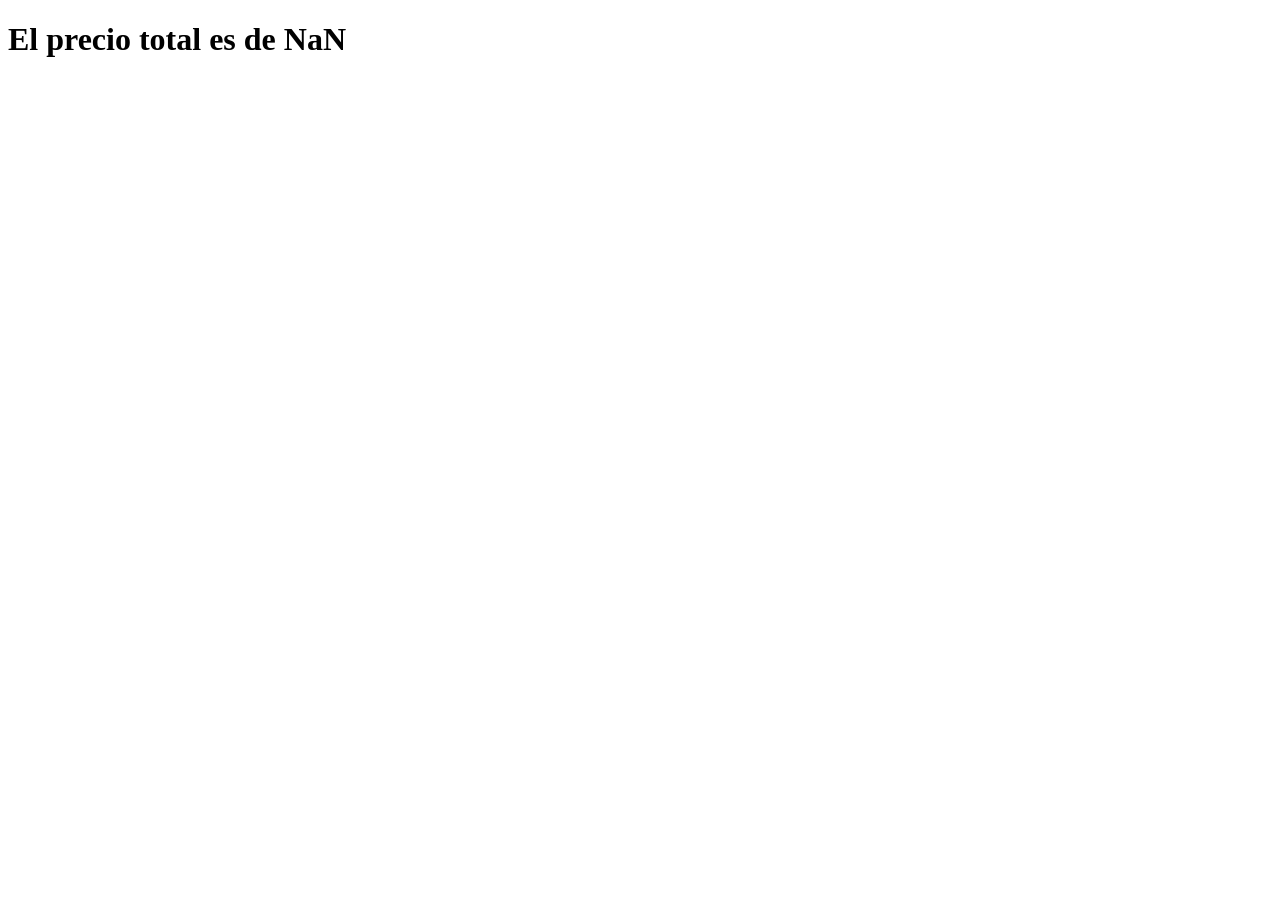
<file: 10 de diciembre/index.html>
<!DOCTYPE html>
<html lang="es">
<head>
    <meta charset="UTF-8">
    <meta http-equiv="X-UA-Compatible" content="IE=edge">
    <meta name="viewport" content="width=device-width, initial-scale=1.0">
    <title>Document</title>
</head>
<body>
    
    <script src="ejerciciosFunciones.js"></script>

</body>
</html>
</file>
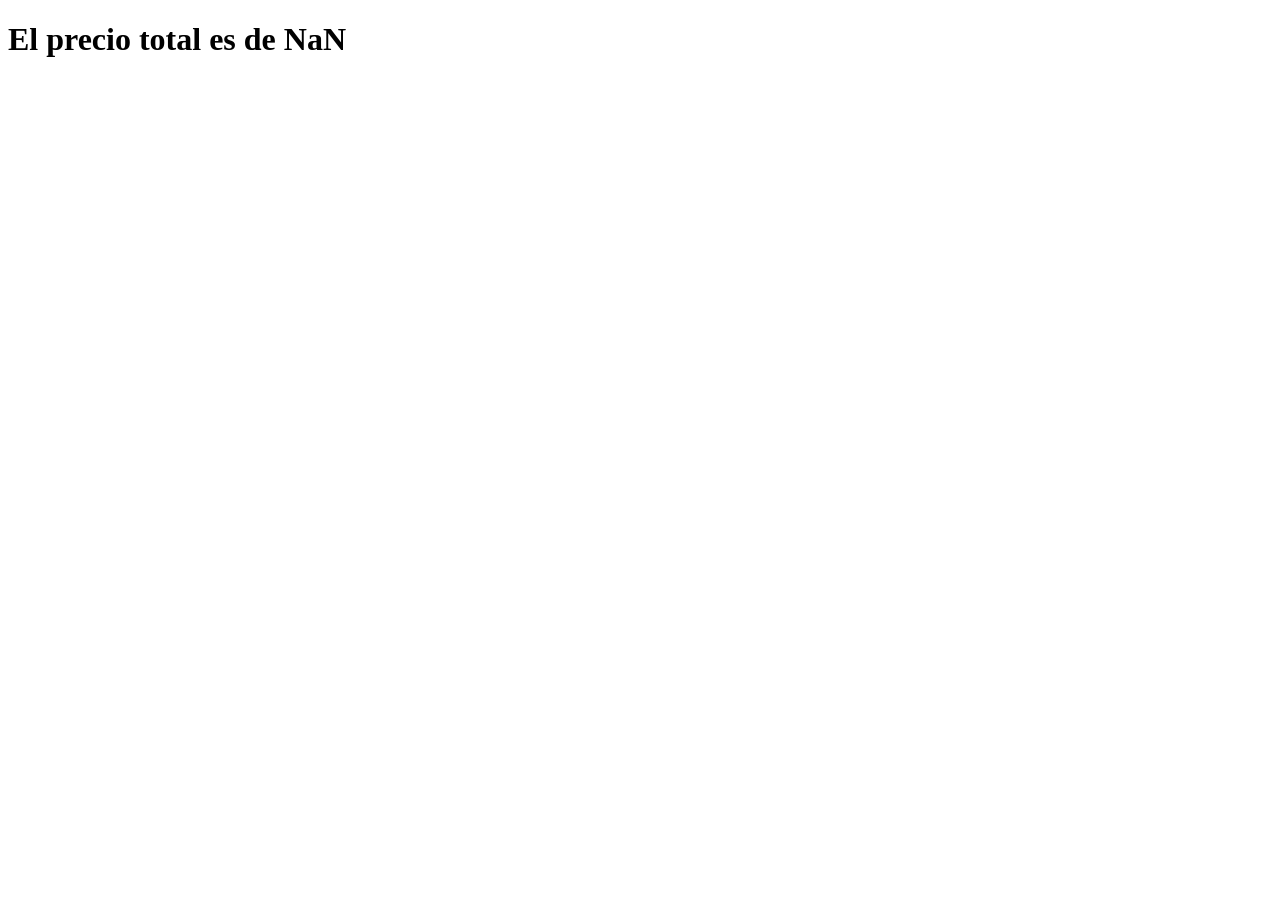
<file: 10dic/index.html>
<!DOCTYPE html>
<html lang="es">
<head>
    <meta charset="UTF-8">
    <meta http-equiv="X-UA-Compatible" content="IE=edge">
    <meta name="viewport" content="width=device-width, initial-scale=1.0">
    <title>Document</title>
</head>
<body>
    
    <script src="ejercicioFunciones.js"></script>

</body>
</html>
</file>
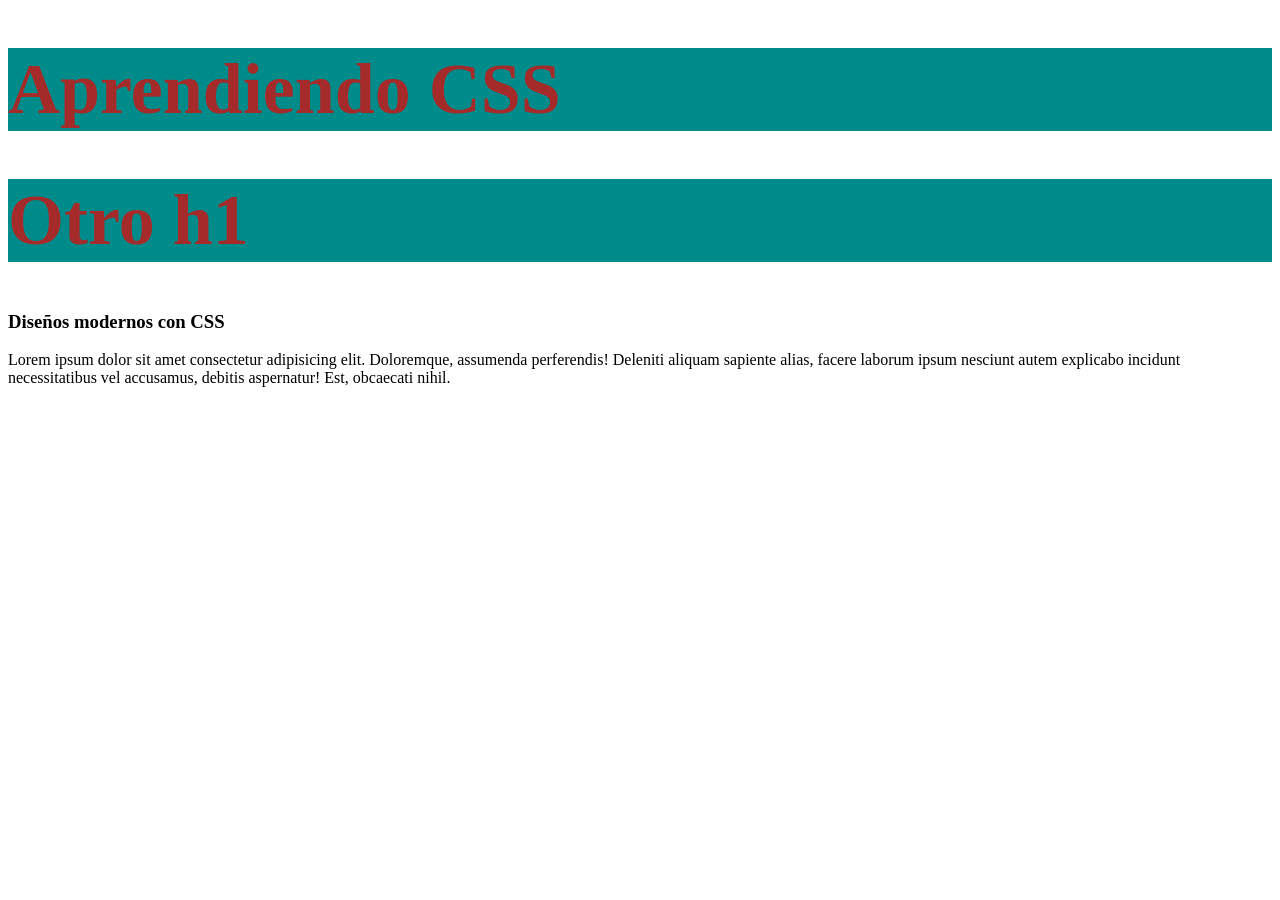
<file: CSS/index.html>
<!DOCTYPE html>
<html lang="en">
<head>
    <meta charset="UTF-8">
    <meta http-equiv="X-UA-Compatible" content="IE=edge">
    <meta name="viewport" content="width=device-width, initial-scale=1.0">
    <link rel="stylesheet" href="styles.css">
    <title>Aprendiendo CSS</title>
  
</head>
<body>
    <h1 class="Encabezado">Aprendiendo CSS</h1>
    <h1>Otro h1</h1>
    <h3>Diseños modernos con CSS</h3>
    <p>
        Lorem ipsum dolor sit amet consectetur adipisicing elit.
         Doloremque, assumenda perferendis! Deleniti aliquam 
         sapiente alias, facere laborum ipsum nesciunt autem 
         explicabo incidunt necessitatibus vel accusamus, debitis
          aspernatur! Est, obcaecati nihil.
    </p>



</body>
</html>
</file>
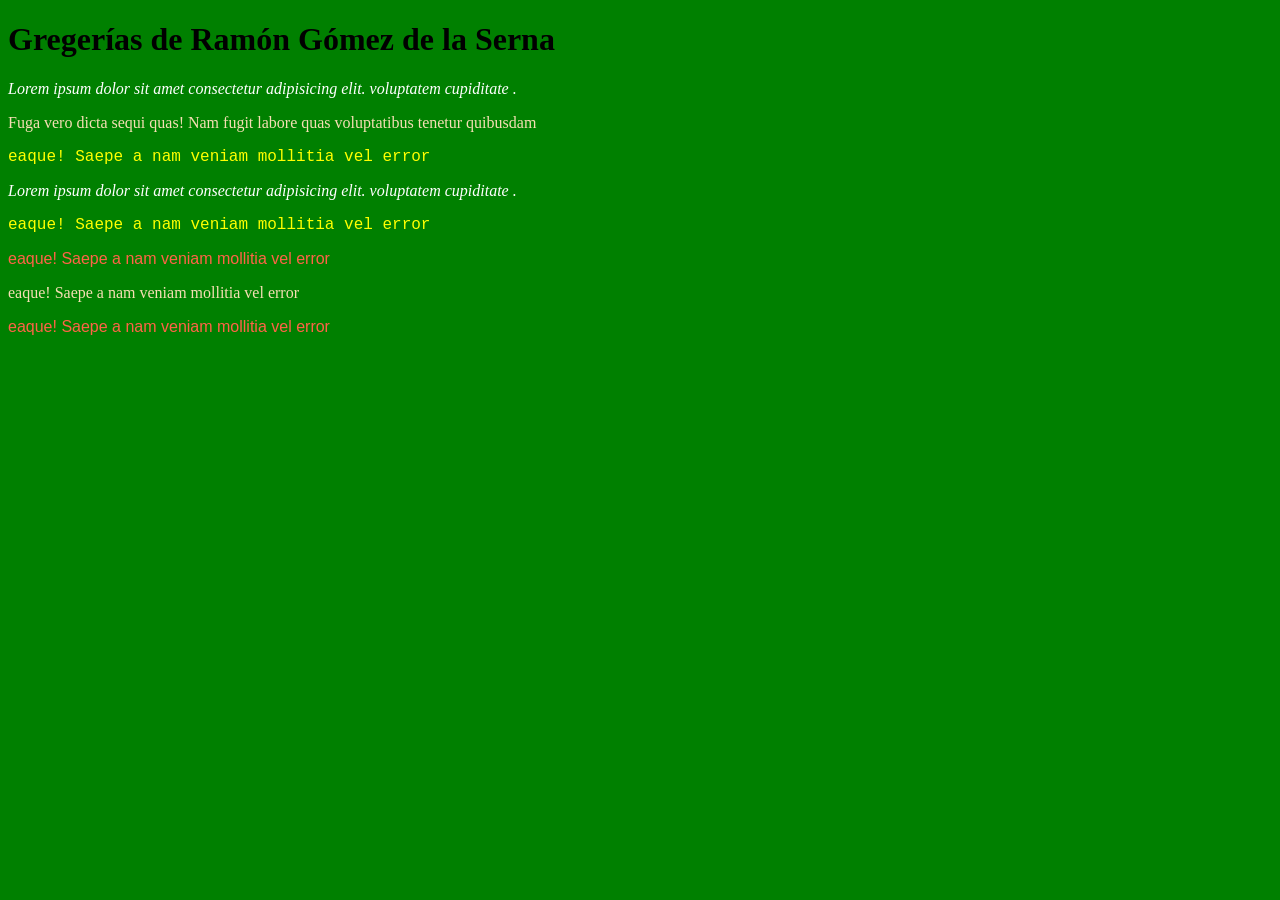
<file: CSS/ejercicio1/index.html>
<!DOCTYPE html>
<html lang="en">
<head>
    <meta charset="UTF-8">
    <meta http-equiv="X-UA-Compatible" content="IE=edge">
    <meta name="viewport" content="width=device-width, initial-scale=1.0">
    <link rel="stylesheet" href="style.css">
    <title>Ejercicio 1</title>
</head>
<body>
   <h1>Gregerías de Ramón Gómez de la Serna</h1> 
   <p class="cursiva">Lorem ipsum dolor sit amet consectetur adipisicing elit. voluptatem cupiditate .</p>
    <p class="beige">Fuga vero dicta sequi quas! Nam fugit labore quas voluptatibus tenetur quibusdam </p>
    <p class="amarillo">eaque! Saepe a nam veniam mollitia vel error</p>
    <p class="cursiva">Lorem ipsum dolor sit amet consectetur adipisicing elit. voluptatem cupiditate .</p>
    <p class="amarillo">eaque! Saepe a nam veniam mollitia vel error</p>
    <p class="rojo">eaque! Saepe a nam veniam mollitia vel error</p>
    <p class="beige">eaque! Saepe a nam veniam mollitia vel error</p>
    <p class="rojo">eaque! Saepe a nam veniam mollitia vel error</p>

</body>
</html>
</file>
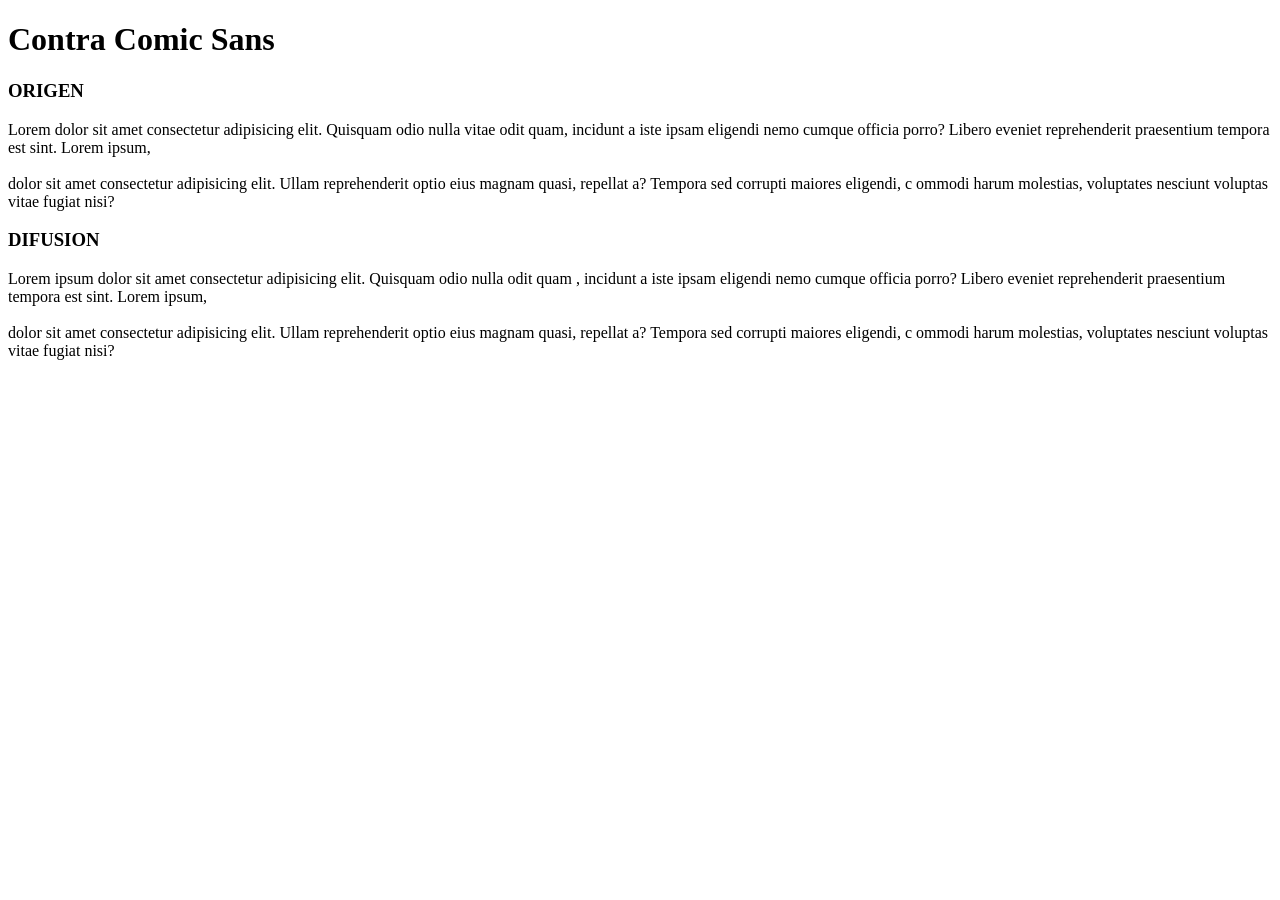
<file: CSS/ejercicio2/index.html>
<!DOCTYPE html>
<html lang="en">
<head>
    <meta charset="UTF-8">
    <meta http-equiv="X-UA-Compatible" content="IE=edge">
    <meta name="viewport" content="width=device-width, initial-scale=1.0">
    <title>Document</title>
</head>
<body>
    <h1 class="titulo">Contra Comic Sans</h1> 
    <h3>ORIGEN</h3>
    <p> Lorem dolor sit amet consectetur adipisicing elit.
         Quisquam odio nulla vitae odit quam, incidunt a iste
          ipsam eligendi nemo cumque officia porro? Libero 
          eveniet reprehenderit praesentium tempora est sint. Lorem ipsum,
          <br>
          <br>
          dolor sit amet consectetur adipisicing elit. Ullam reprehenderit optio
           eius magnam quasi, repellat a? Tempora sed corrupti maiores eligendi, c
           ommodi harum molestias, voluptates nesciunt voluptas vitae fugiat nisi?</p>
    <h3>DIFUSION</h3>   
    <p>Lorem ipsum dolor sit amet consectetur adipisicing elit.
        Quisquam odio nulla  odit quam , incidunt a iste
         ipsam eligendi nemo cumque officia porro? Libero 
         eveniet reprehenderit praesentium tempora est sint. Lorem ipsum,
         <br>
         <br>
         dolor sit amet consectetur adipisicing elit. Ullam reprehenderit optio
          eius magnam quasi, repellat a? Tempora sed corrupti maiores eligendi, c
          ommodi harum molestias, voluptates nesciunt voluptas vitae fugiat nisi?</p>     



        </body>
</html>
</file>
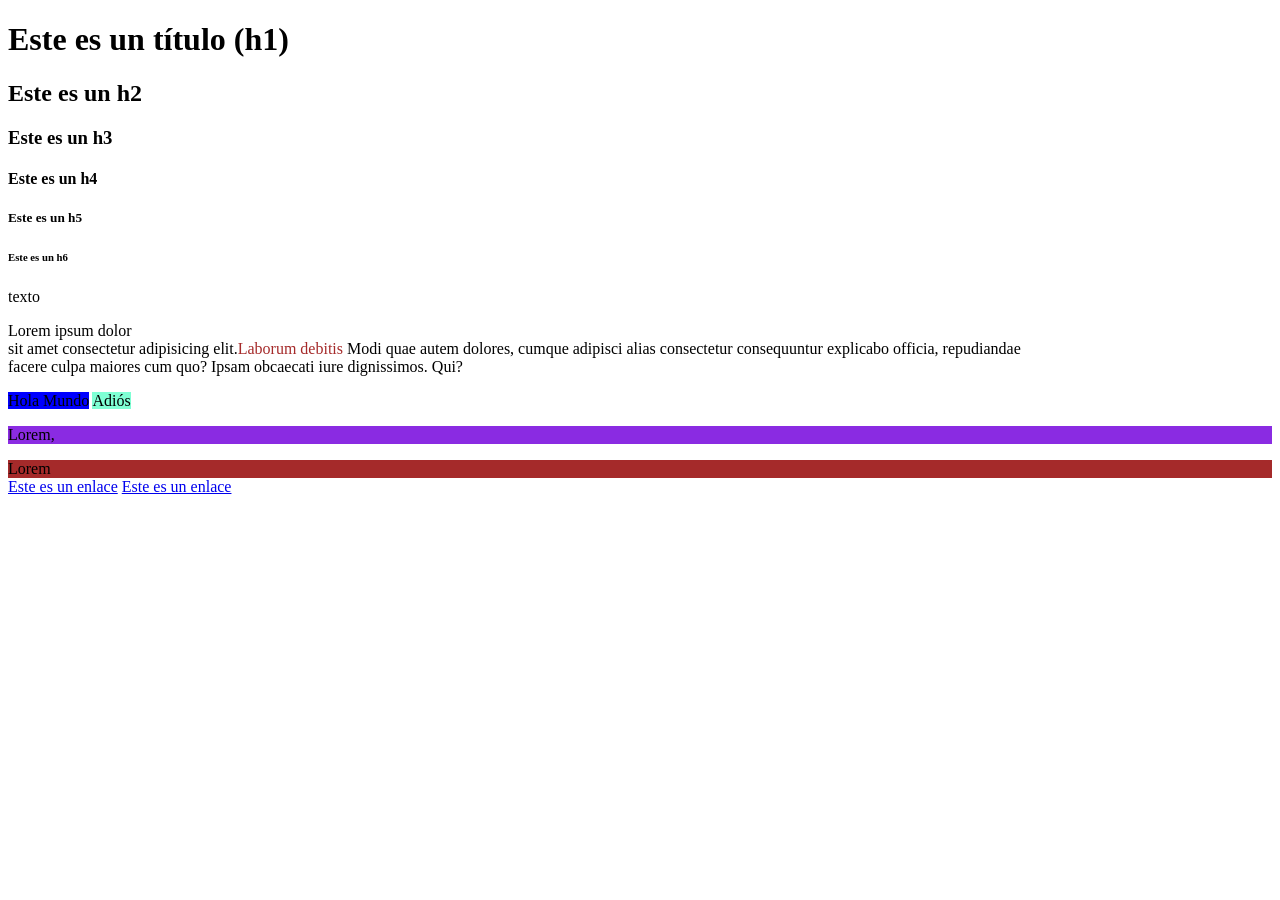
<file: index_etiquetas.html>
<!DOCTYPE html> <!-- Avisa al navegador que estamos usando la versión más actualizada de HTML (HTML5) // optimiza la búsqueda -->
<html lang="es"> <!-- Indica el lenguaje en que está la página [es-español // en-english , etc]) -->
    <head><!--Contiene la información del sitio web (datos para identificar el sitio y posicionar su búsqueda)-->
        <title>Mi página</title> <!-- Indica el nombre que va a aparecer en la pestaña del navegador (nombre de la pág. web) -->
    </head>
    <body> <!-- Estructura del sitio web-->
        <!--Etiquetas para agregar títulos [h1, h2, h3, h4, h5, h6]-->
        <h1>Este es un título (h1)</h1> <!-- Sólo puede haber un <h1> en cada sitioweb-->
        <h2>Este es un h2</h2>
        <h3>Este es un h3</h3>
        <h4>Este es un h4</h4>
        <h5>Este es un h5</h5>
        <h6>Este es un h6</h6>

        <p>texto</p> <!-- </p> ==> para crear párrafos-->
        <p>Lorem ipsum dolor<br /> <!-- <br> ==> "break", para indicar salto de línea -->
            <!-- <span> ==> etiqueta de elemento "de línea"-->
            sit amet consectetur adipisicing elit.<span style="color: brown">Laborum debitis</span> Modi quae autem dolores, cumque adipisci alias consectetur consequuntur explicabo officia, repudiandae <br />
            facere culpa maiores cum quo? Ipsam obcaecati iure dignissimos. Qui?</p>
        <!-- una linea -->
        <!-- un comentario
            de muchas
            líneas -->
        <!-- Mi número de tarjeta es xxxxx-->

        <!-- SPAN : elemento "de línea"-->
        <span style="background-color: blue">Hola Mundo</span>
        <span style="background-color: aquamarine">Adiós</span>
        
        <!-- DIV : elemento de "bloque" / nos podemos dar cuenta en el background (color de fondo) -->
        <div style="background-color: blueviolet">
            <p>Lorem,</p>
        </div>
        <div style="background-color: brown">Lorem</div>
        <a href="https://www.google.com">Este es un enlace</a>
        <a target="_blank" href="https://www.google.com">Este es un enlace</a> <!-- <a> crea un enlace // target="_blank" ==> es para abrir el enlace en una nueva pestaña del navegador -->
    </body>
</html>
</file>
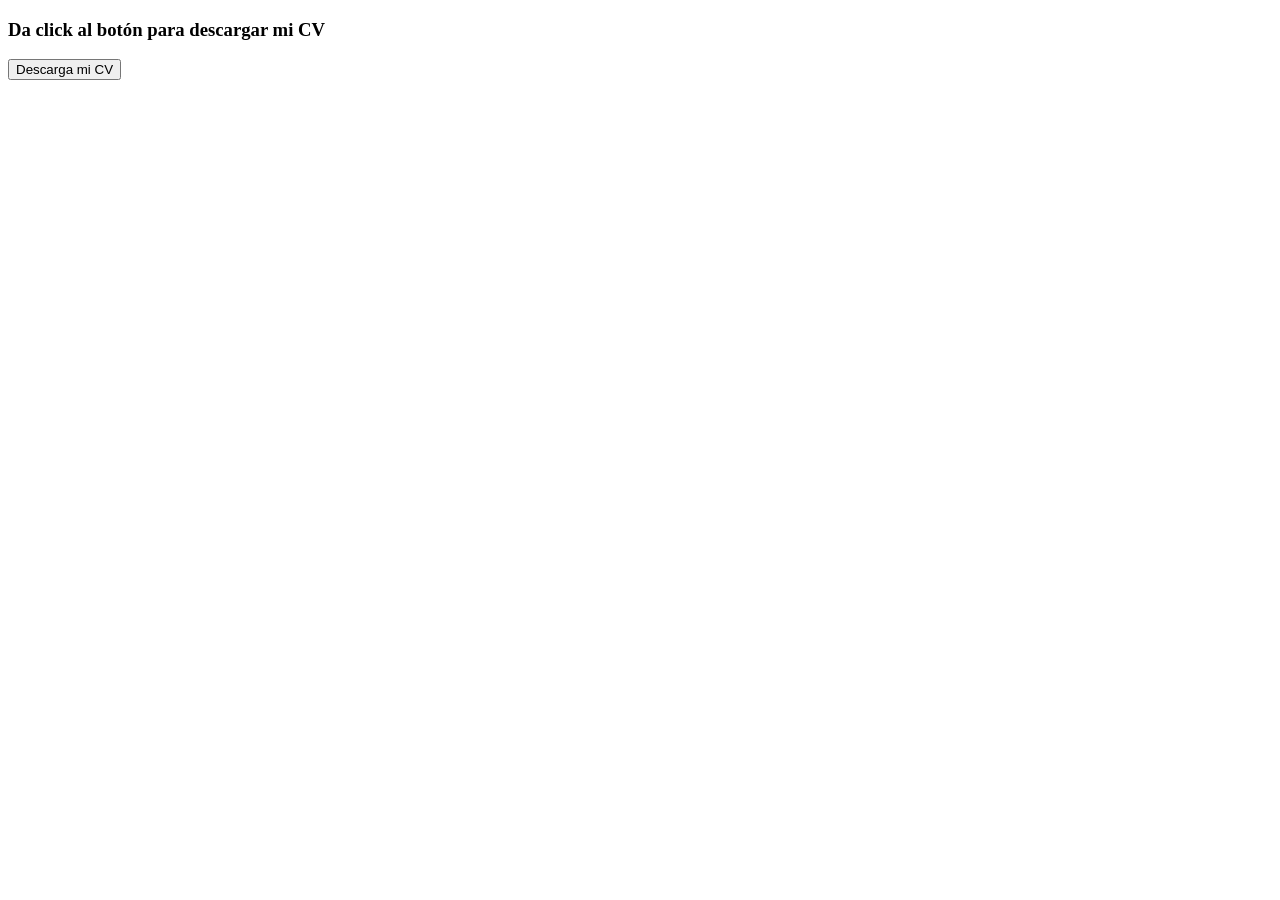
<file: HTML/HTML-avanzado/decargar_cv.html>
<!DOCTYPE html>
<html lang="en">
<head>
    <meta charset="UTF-8">
    <meta http-equiv="X-UA-Compatible" content="IE=edge">
    <meta name="viewport" content="width=device-width, initial-scale=1.0">
    <title>Descargar CV</title>
</head>
<body>
    <h3>Da click al botón para descargar mi CV</h3>
    <a target="_blank" href="assets/img/hover.gif" download="gatito">
        <button>
            Descarga mi CV
        </button>


    </a>
</body>
</html>
</file>
<file: CSS/styles.css>
h1{
    font: italic;
    font-size: 72px;
    color: brown;
    background-color: darkcyan;
    
}
</file>
<file: CSS/ejercicio1/style.css>
body {
    background-color: green;
}
h1 {
    color: black;
}

p.cursiva{
    font-style: italic;
    color: white
}

p.amarillo{
    font-family: 'Courier New', Courier, monospace;
    color: yellow;
}
p.beige{
    color: wheat;
}
p.rojo{
    font-family: 'Lucida Sans', 'Lucida Sans Regular', 'Lucida Grande', 'Lucida Sans Unicode', Geneva, Verdana, sans-serif;
    color: tomato;
}
</file>
